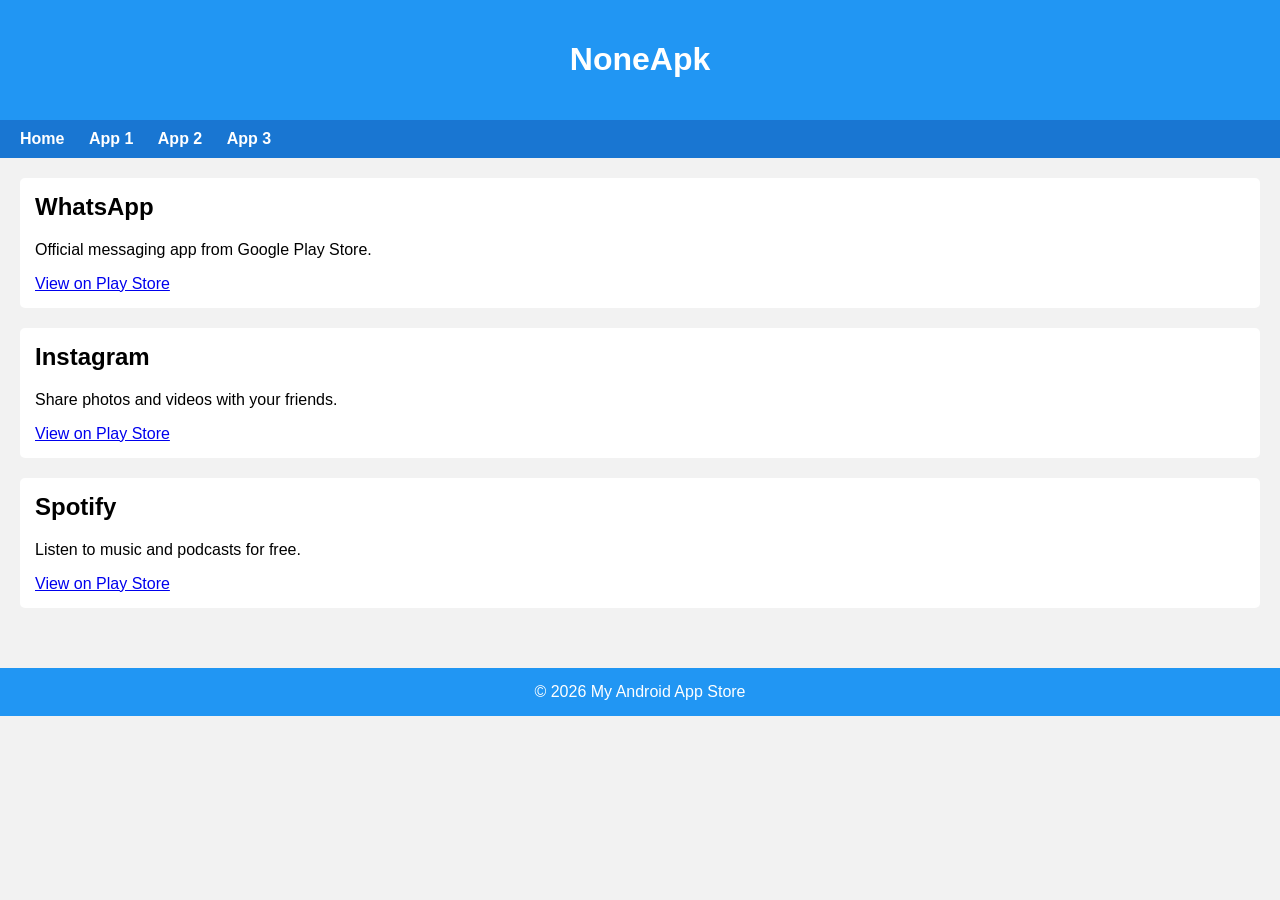
<file: index.html>
<!DOCTYPE html>
<html lang="en">
<head>
    <meta charset="UTF-8">
    <title>My Android App Store</title>
    <link rel="stylesheet" href="style.css">
</head>
<body>
    <header>
        <h1>NoneApk</h1>
    </header>
    <nav>
        <a href="index.html">Home</a>
        <a href="app1.html">App 1</a>
        <a href="app2.html">App 2</a>
        <a href="app3.html">App 3</a>
    </nav>
    <main>
        <div class="app">
            <h2>WhatsApp</h2>
            <p>Official messaging app from Google Play Store.</p>
            <a href="https://play.google.com/store/apps/details?id=com.whatsapp" target="_blank">View on Play Store</a>
        </div>
        <div class="app">
            <h2>Instagram</h2>
            <p>Share photos and videos with your friends.</p>
            <a href="https://play.google.com/store/apps/details?id=com.instagram.android" target="_blank">View on Play Store</a>
        </div>
        <div class="app">
            <h2>Spotify</h2>
            <p>Listen to music and podcasts for free.</p>
            <a href="https://play.google.com/store/apps/details?id=com.spotify.music" target="_blank">View on Play Store</a>
        </div>

        <!-- PopAds Code -->
        <script type="text/javascript" src="https://www.popads.net/pop.js?zid=YOUR_ZONE_ID"></script>
    </main>
    <footer>
        &copy; 2026 My Android App Store
    </footer>
</body>
</html>
</file>
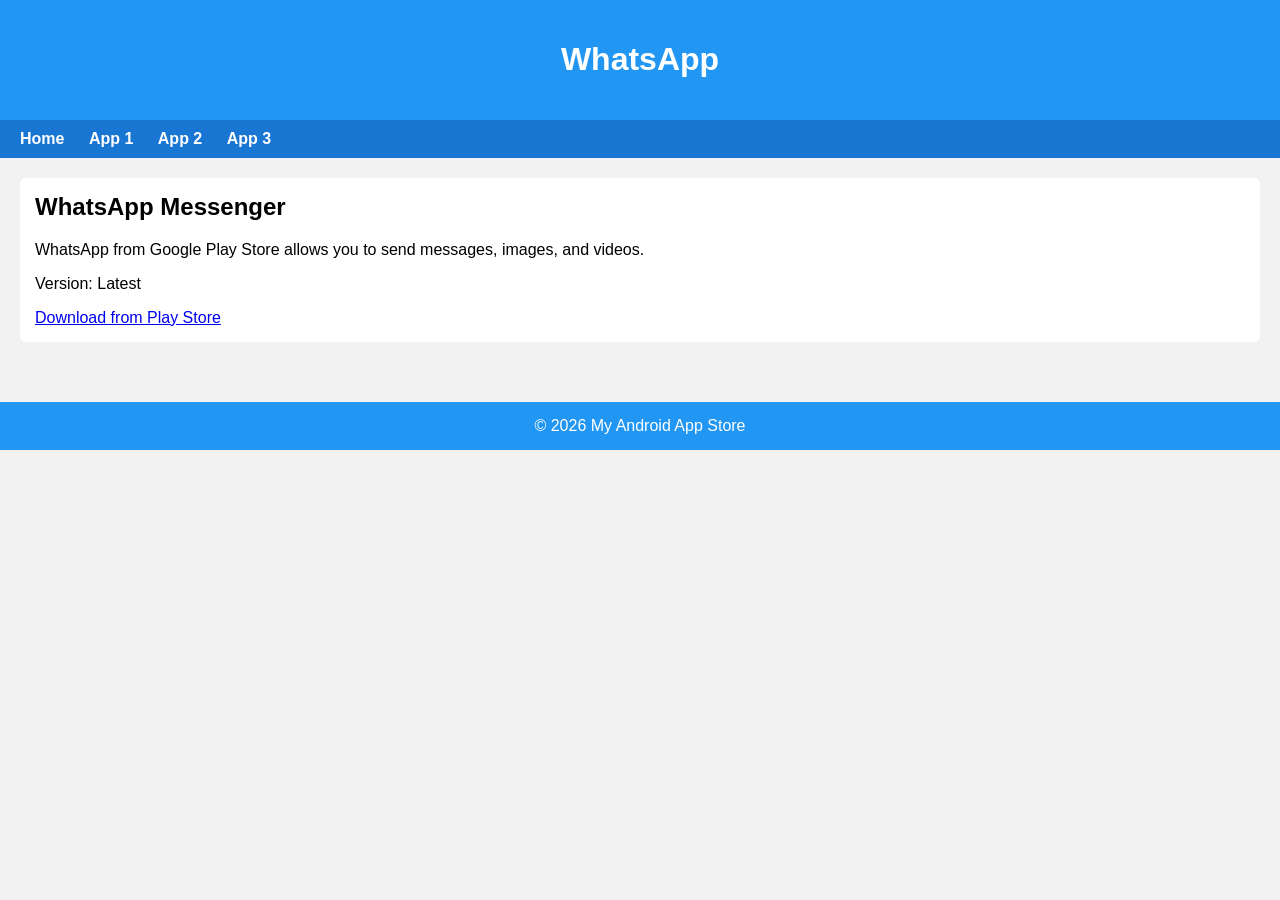
<file: app1.html>
<!DOCTYPE html>
<html lang="en">
<head>
    <meta charset="UTF-8">
    <title>WhatsApp - My Android App Store</title>
    <link rel="stylesheet" href="style.css">
</head>
<body>
    <header>
        <h1>WhatsApp</h1>
    </header>
    <nav>
        <a href="index.html">Home</a>
        <a href="app1.html">App 1</a>
        <a href="app2.html">App 2</a>
        <a href="app3.html">App 3</a>
    </nav>
    <main>
        <div class="app">
            <h2>WhatsApp Messenger</h2>
            <p>WhatsApp from Google Play Store allows you to send messages, images, and videos.</p>
            <p>Version: Latest</p>
            <a href="https://play.google.com/store/apps/details?id=com.whatsapp" target="_blank">Download from Play Store</a>
        </div>

        <!-- PopAds Code -->
        <script type="text/javascript" src="https://www.popads.net/pop.js?zid=YOUR_ZONE_ID"></script>
    </main>
    <footer>
        &copy; 2026 My Android App Store
    </footer>
</body>
</html>
</file>
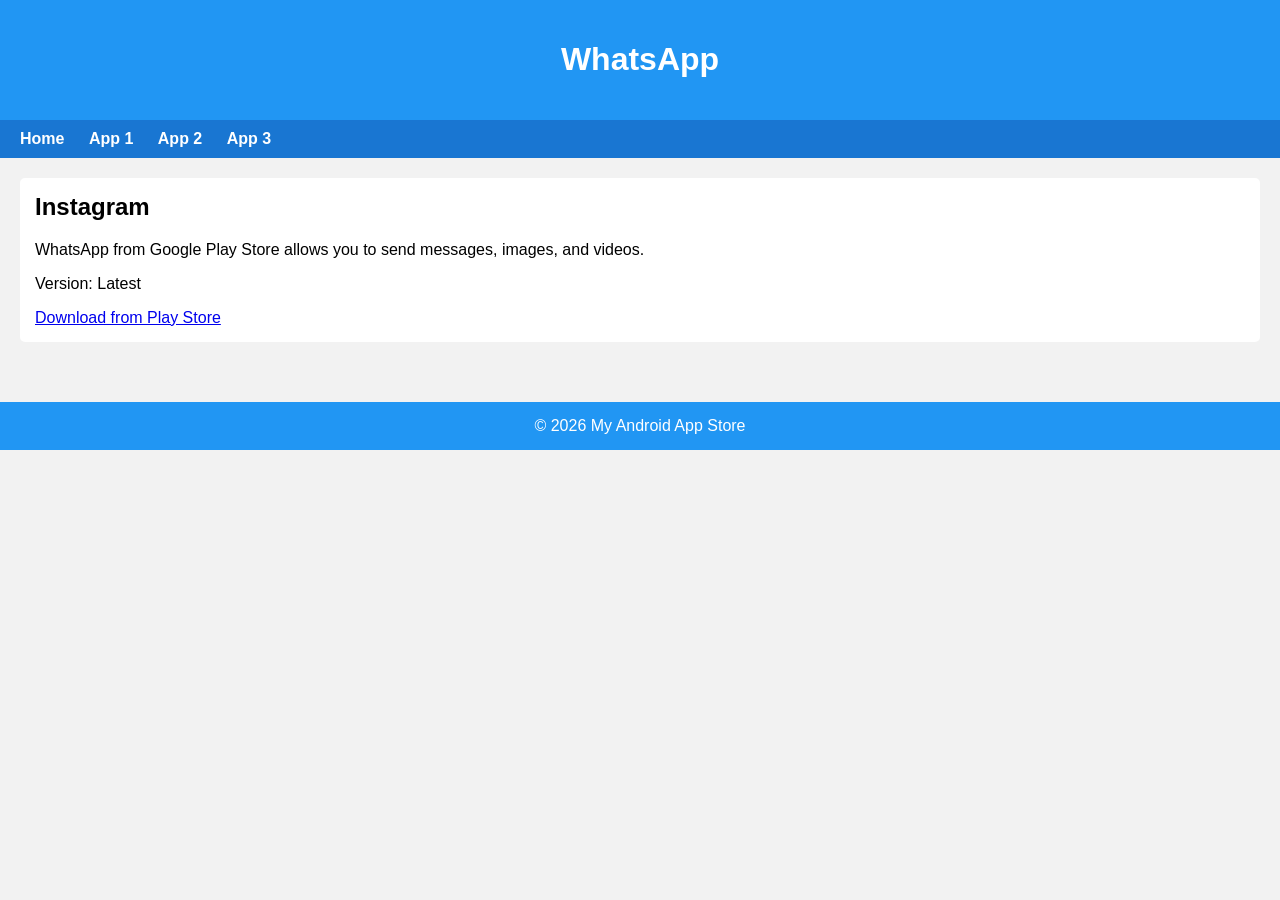
<file: app2.html>
<!DOCTYPE html>
<html lang="en">
<head>
    <meta charset="UTF-8">
    <title>WhatsApp - My Android App Store</title>
    <link rel="stylesheet" href="style.css">
</head>
<body>
    <header>
        <h1>WhatsApp</h1>
    </header>
    <nav>
        <a href="index.html">Home</a>
        <a href="app1.html">App 1</a>
        <a href="app2.html">App 2</a>
        <a href="app3.html">App 3</a>
    </nav>
    <main>
        <div class="app">
            <h2>Instagram</h2>
            <p>WhatsApp from Google Play Store allows you to send messages, images, and videos.</p>
            <p>Version: Latest</p>
            <a href="https://play.google.com/store/apps/details?id=com.instagram" target="_blank">Download from Play Store</a>
        </div>

        <!-- PopAds Code -->
        <script type="text/javascript" src="https://www.popads.net/pop.js?zid=YOUR_ZONE_ID"></script>
    </main>
    <footer>
        &copy; 2026 My Android App Store
    </footer>
</body>
</html>
</file>
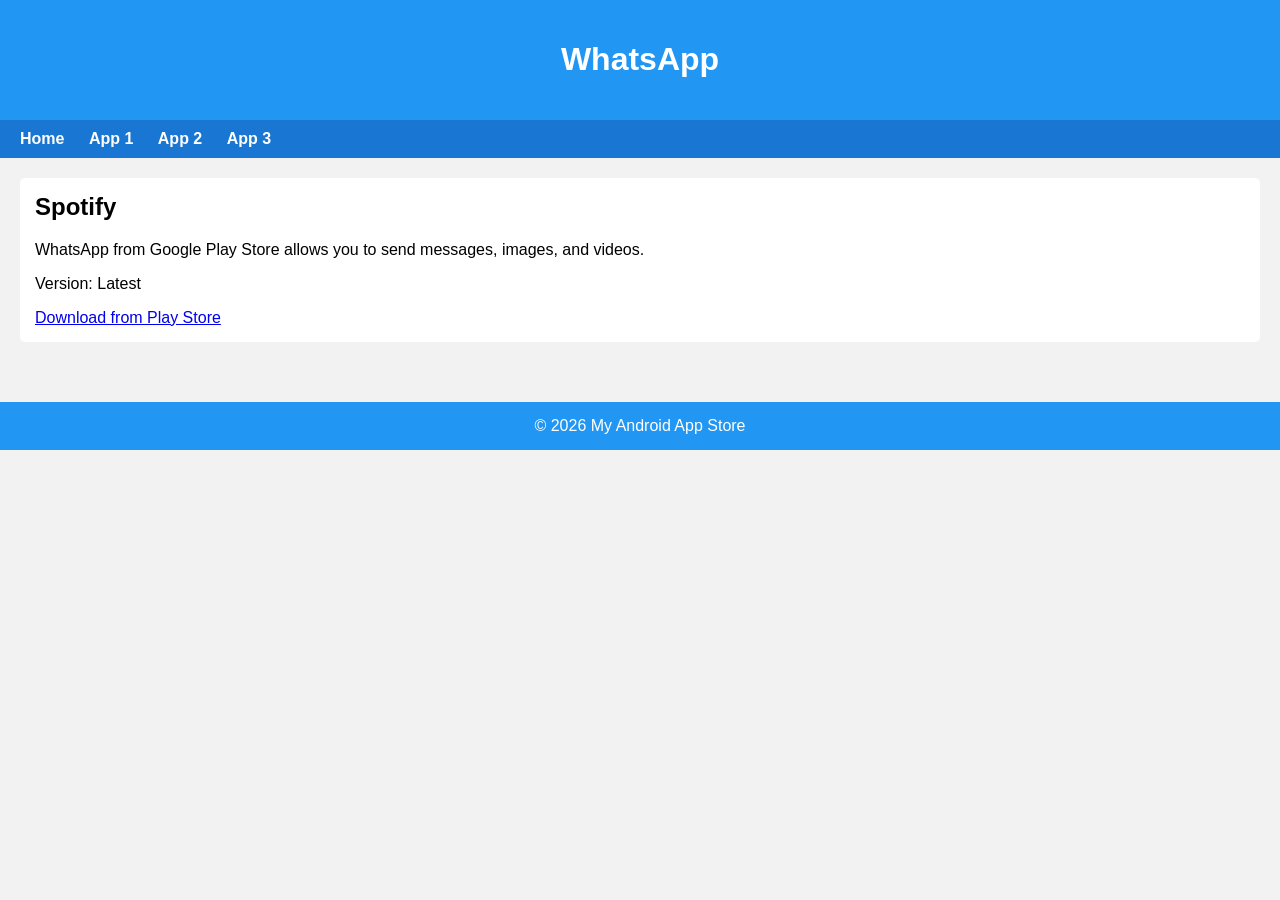
<file: app3.html>
<!DOCTYPE html>
<html lang="en">
<head>
    <meta charset="UTF-8">
    <title>WhatsApp - My Android App Store</title>
    <link rel="stylesheet" href="style.css">
</head>
<body>
    <header>
        <h1>WhatsApp</h1>
    </header>
    <nav>
        <a href="index.html">Home</a>
        <a href="app1.html">App 1</a>
        <a href="app2.html">App 2</a>
        <a href="app3.html">App 3</a>
    </nav>
    <main>
        <div class="app">
            <h2>Spotify</h2>
            <p>WhatsApp from Google Play Store allows you to send messages, images, and videos.</p>
            <p>Version: Latest</p>
            <a href="https://play.google.com/store/apps/details?id=com.whatsapp" target="_blank">Download from Play Store</a>
        </div>

        <!-- PopAds Code -->
        <script type="text/javascript" src="https://www.popads.net/pop.js?zid=YOUR_ZONE_ID"></script>
    </main>
    <footer>
        &copy; 2026 My Android App Store
    </footer>
</body>
</html>
</file>
<file: style.css>
body {
    font-family: Arial, sans-serif;
    margin: 0;
    padding: 0;
    background: #f2f2f2;
}

header {
    background: #2196F3;
    color: white;
    padding: 20px;
    text-align: center;
}

nav {
    background: #1976D2;
    padding: 10px;
}

nav a {
    color: white;
    margin: 0 10px;
    text-decoration: none;
    font-weight: bold;
}

main {
    padding: 20px;
}

.app {
    background: white;
    padding: 15px;
    margin-bottom: 20px;
    border-radius: 5px;
}

.app h2 {
    margin-top: 0;
}

footer {
    background: #2196F3;
    color: white;
    text-align: center;
    padding: 15px;
    margin-top: 20px;
}
</file>
